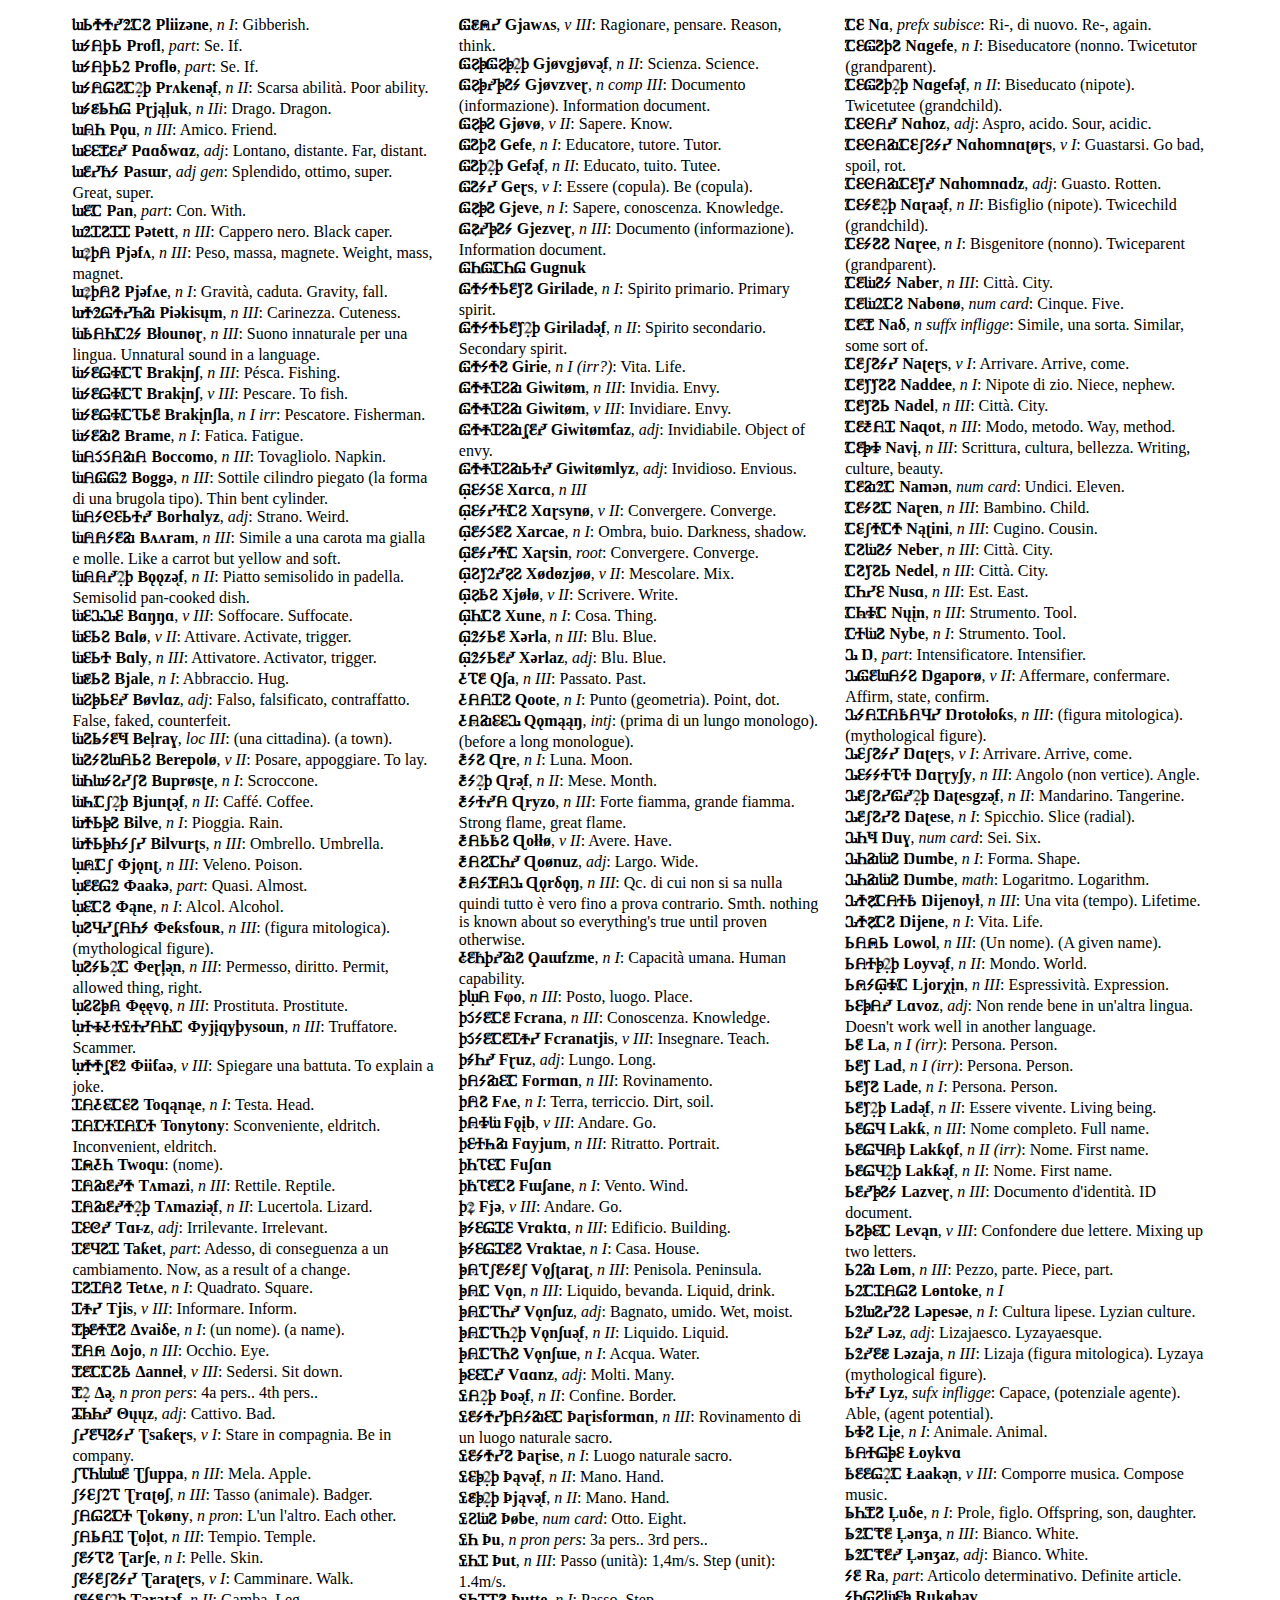
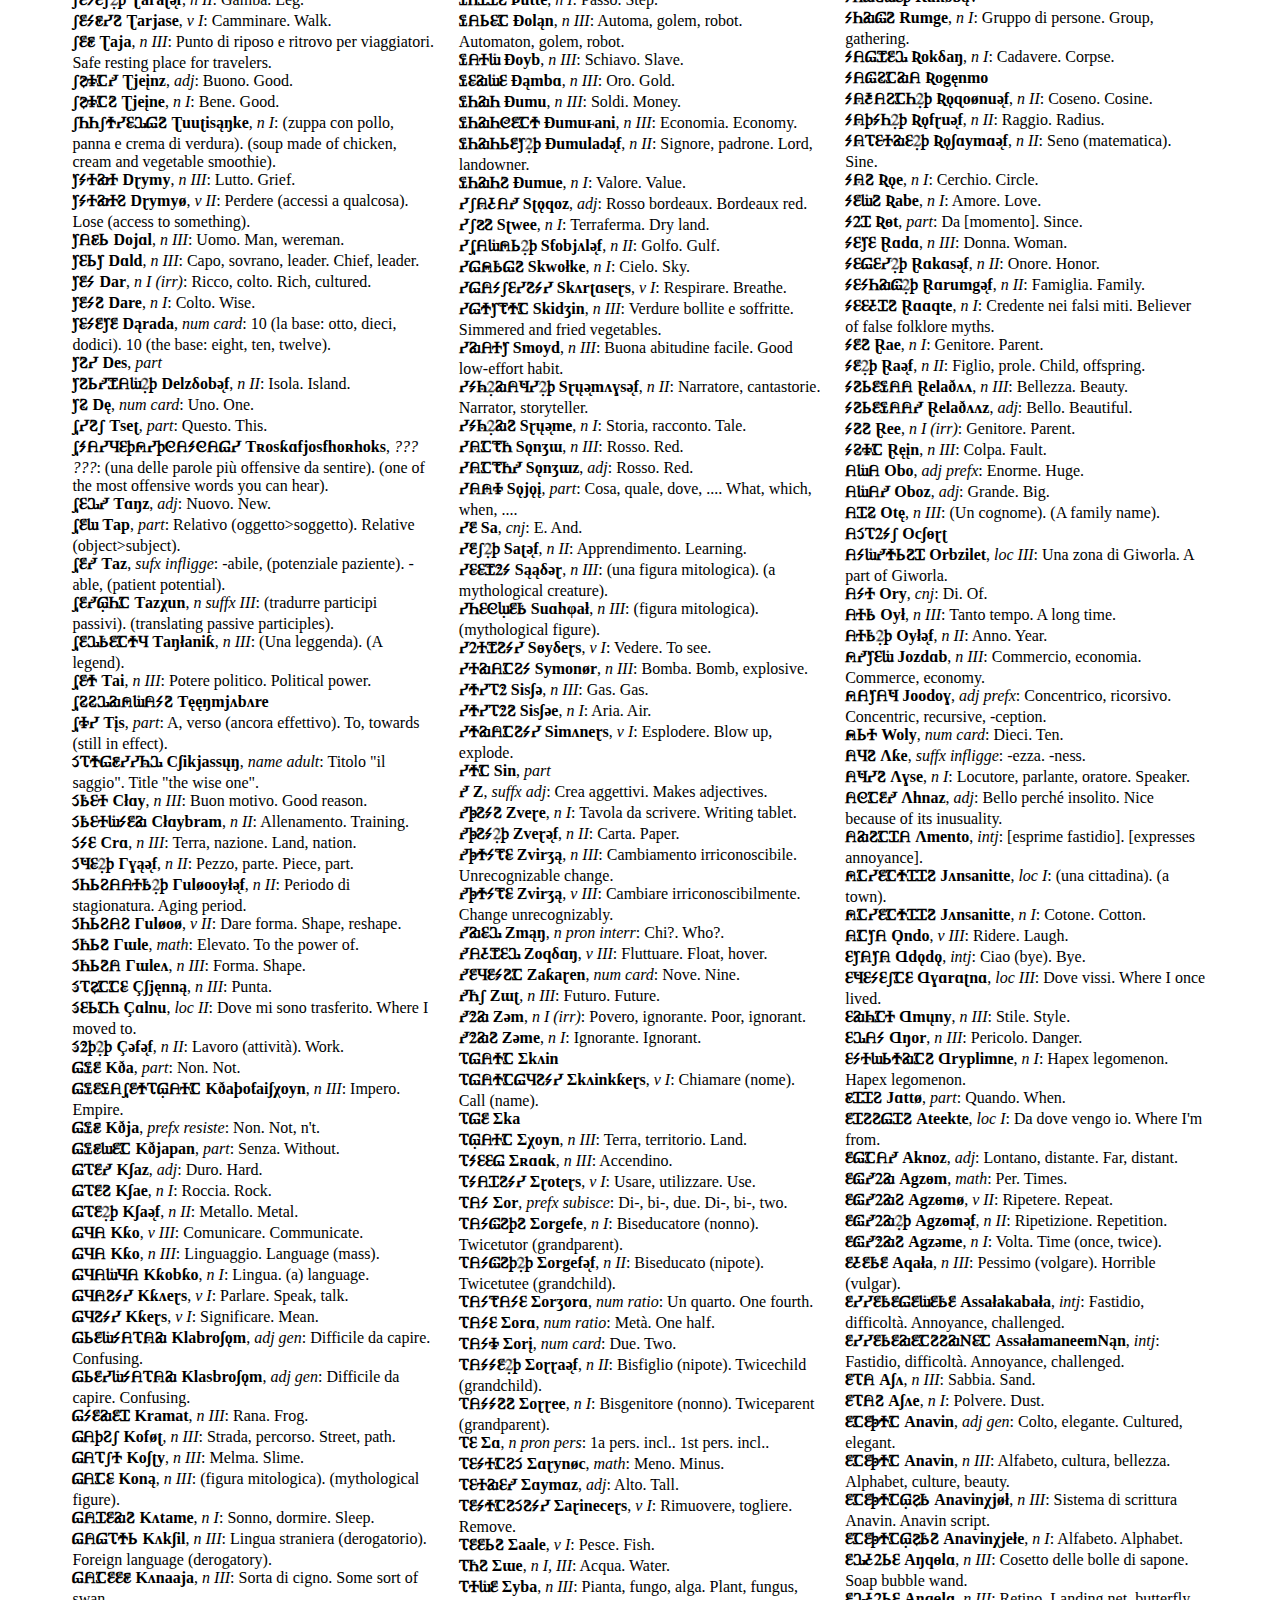
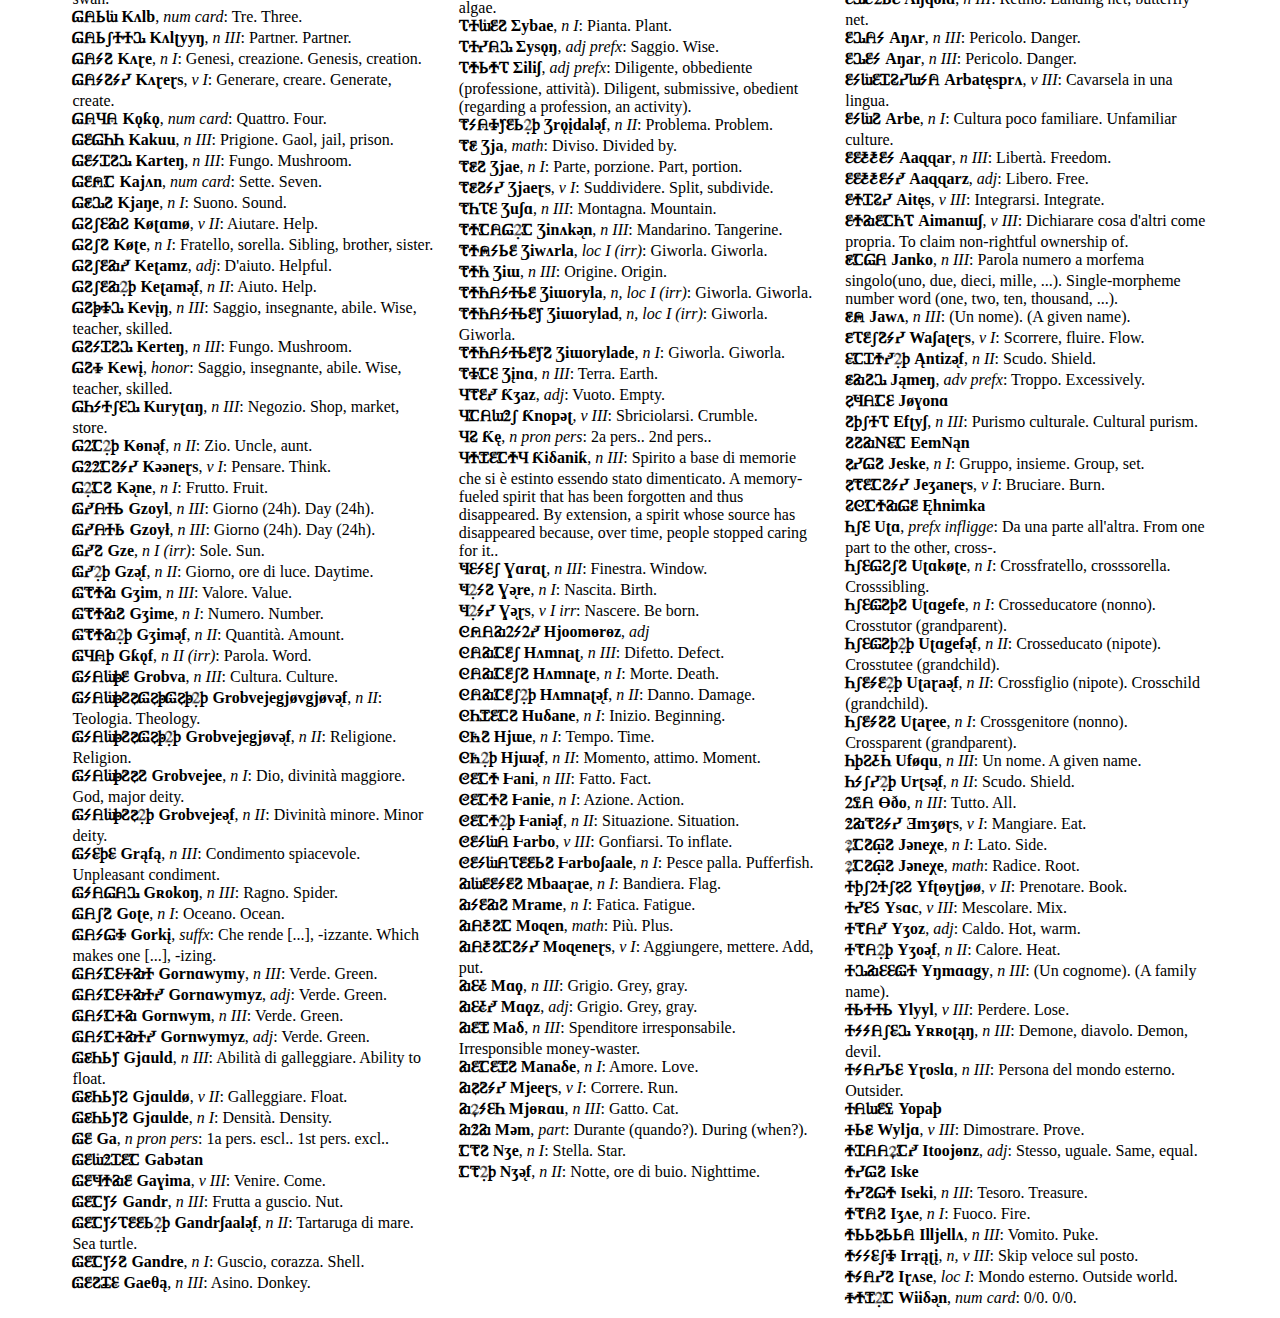
<file: testDizionario/index.html>
<!DOCTYPE html>
<html lang="en">
<head>
    <meta charset="UTF-8">
    <meta name="viewport" content="width=device-width, initial-scale=1.0">
    <title>Dictionary</title>
    <link rel="stylesheet" type="text/css" href=".\css\font.css" media="screen"/>
    <link rel="stylesheet" type="text/css" href=".\css\tableView.css" media="screen"/>
    <link rel="stylesheet" type="text/css" href=".\css\dictionaryView.css" media="screen"/>
    <link rel="stylesheet" type="text/css" href=".\css\theme.css" media="screen"/>
    <style>
        body {
            background-color: var(--background-color);
            color: var(--text-color);
        }
        a {
            text-decoration: inherit;
            color: inherit;
        }
        .word.latin, .translation:first-letter, .definition:first-letter {
            text-transform: capitalize;
        }
        @font-face {
            font-family: Times New Giworlic;
            src: url('.\\assets\\TimesNewGiworlic.woff2');
        }
        button {
            border: 10px;
            border-color: var(--text-color);
            background-color: var(--highlight-color);
            color: var(--text-color);
        }
    </style>
</head>
<body onload="initialize()">
    <header>
        <nav id="singleWord" style="visibility: hidden; position: fixed; width: 80%; margin: 0% 10%;">
            <br>
            <div style="display: flex; text-align: center; flex-wrap: wrap;">
                <div style="width: 50%; min-width: 100px; margin: auto;"><button style="width: 70px; height: 70px; border-radius: 10px;" onclick="copyCurrentWordLink()"><img src="./assets/copyIcon.png" alt="Copy link to this word" class="icon darkIcon"></button></div>
                <div style="width: 50%; min-width: 100px; margin: auto;"><button style="width: 70px; height: 70px; border-radius: 10px;" onclick="showSingleWord('')"><img src="./assets/closeIcon.png" alt="Close this word" class="icon lightIcon"></button></div>
            </div>
            <div style="display: flex; text-align: center; flex-wrap: wrap;">
                <div style="width: 50%; min-width: 200px; margin: auto;"><h1 id="word" class="latin word"></h1></div>
                <div style="width: 50%; min-width: 200px; margin: auto;"><h1 id="wordd" class="giworlic word"></h1></div>
            </div>
            <div style="display: flex; text-align: center; flex-wrap: wrap;">
                <div style="width: 100%; min-width: 200px; margin: auto;"><p id="ipa"></p></div>
            </div>
            <div style="display: flex; text-align: center; flex-wrap: wrap;">
                <div style="margin: auto;"><p id="pos"></p></div>
                <div style="margin: auto;"><p id="class"></p></div>
            </div>
            <p id="ita" class="definition"></p>
            <p id="eng" class="definition"></p>
            <p id="longdef" class="definition"></p>
        </nav>
    </header>
    <div class="table" id="dictionaryTable" style="display: none"></div>
    <div id="dictionaryStyled" style="display: flex"></div>
    <script src=".\script\loadData.js"></script>
    <script src=".\script\sca2_core.js"></script>
    <script src=".\script\romanize.js"></script>
    <script src=".\script\sort.js"></script>
    <script src=".\script\script.js"></script>
    <script src=".\script\sca2_support.js"></script>
    <script src=".\script\dictionaryView.js"></script>
    <script src=".\script\tableView.js"></script>
    <script>
        function initialize() {
            //initializeSca2()
            checkParams()
            loadData().then((data) =>{
                const words = data
                showData(words)
            })
        }
    </script>
</body>
</html>
</file>
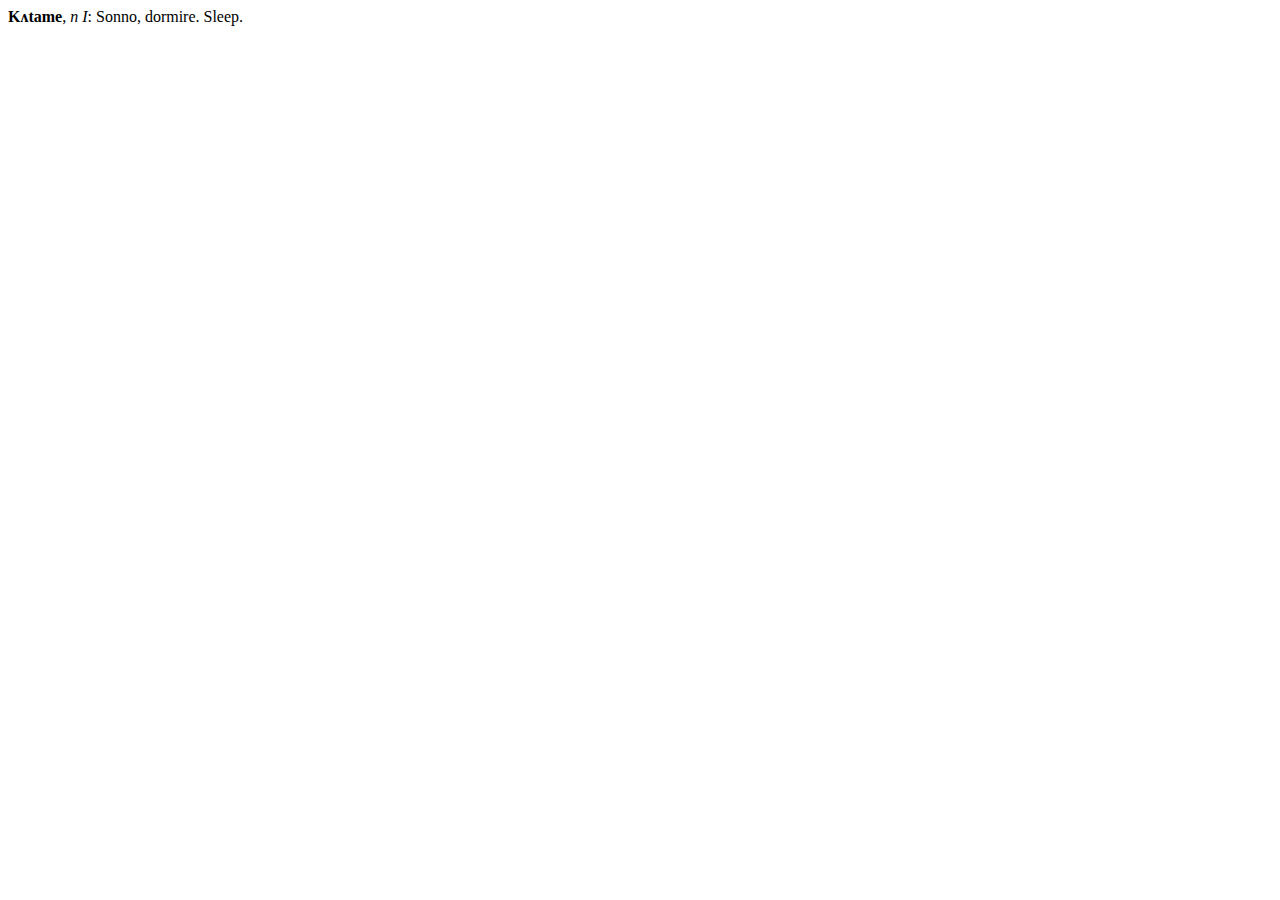
<file: testDizionario/test.html>
<!DOCTYPE html>
<html lang="en">
<head>
    <meta charset="UTF-8">
    <meta name="viewport" content="width=device-width, initial-scale=1.0">
    <title>Document</title>
</head>
<body>
    <div>
        <b>Kʌtame</b>, <i>n I</i>: Sonno, dormire. Sleep.
    </div>
</body>
</html>
</file>
